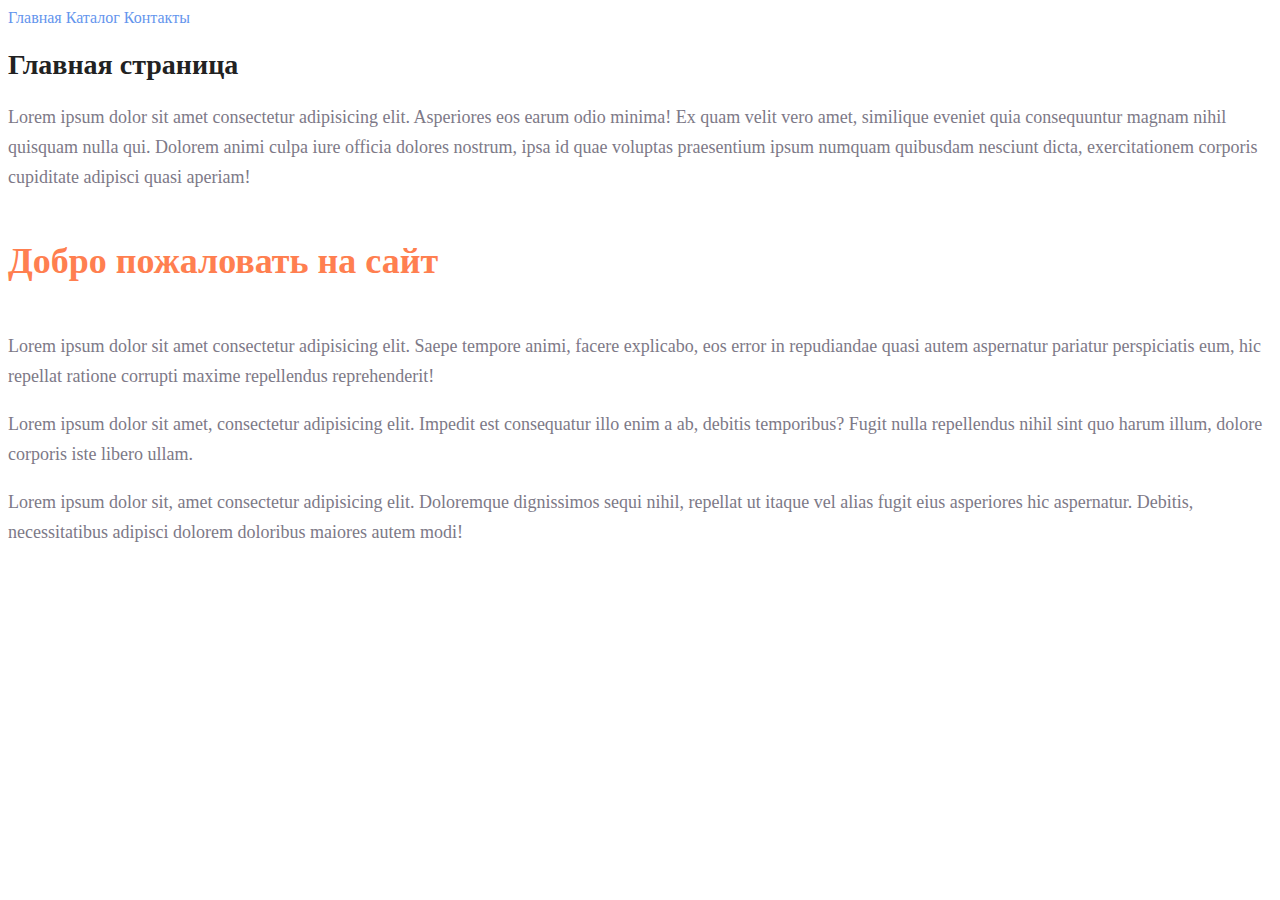
<file: index.html>
<!DOCTYPE html>
<html lang="en">

<head>
    <meta charset="UTF-8">
    <meta http-equiv="X-UA-Compatible" content="IE=edge">
    <meta name="viewport" content="width=device-width, initial-scale=1.0">
    <link rel="stylesheet" href="styles.css">
    <title>Главная</title>
</head>

<body>
    <a class="link" href="index.html">Главная</a>
    <a class="link" href="catalog/catalog.html">Каталог</a>
    <a class="link" href="contacts.html">Контакты</a>
    <h1 class="main-heading">Главная страница</h1>
    <p class="paragraph">Lorem ipsum dolor sit amet consectetur adipisicing elit. Asperiores eos earum odio minima! Ex quam velit vero amet, similique eveniet quia consequuntur magnam nihil quisquam nulla qui. Dolorem animi culpa iure officia dolores nostrum, ipsa id quae
        voluptas praesentium ipsum numquam quibusdam nesciunt dicta, exercitationem corporis cupiditate adipisci quasi aperiam!</p>
    <h2 class="heading_2">Добро пожаловать на сайт</h2>
    <p class="paragraph">Lorem ipsum dolor sit amet consectetur adipisicing elit. Saepe tempore animi, facere explicabo, eos error in repudiandae quasi autem aspernatur pariatur perspiciatis eum, hic repellat ratione corrupti maxime repellendus reprehenderit!</p>
    <p class="paragraph">Lorem ipsum dolor sit amet, consectetur adipisicing elit. Impedit est consequatur illo enim a ab, debitis temporibus? Fugit nulla repellendus nihil sint quo harum illum, dolore corporis iste libero ullam.</p>
    <p class="paragraph">Lorem ipsum dolor sit, amet consectetur adipisicing elit. Doloremque dignissimos sequi nihil, repellat ut itaque vel alias fugit eius asperiores hic aspernatur. Debitis, necessitatibus adipisci dolorem doloribus maiores autem modi!</p>
</body>

</html>
</file>
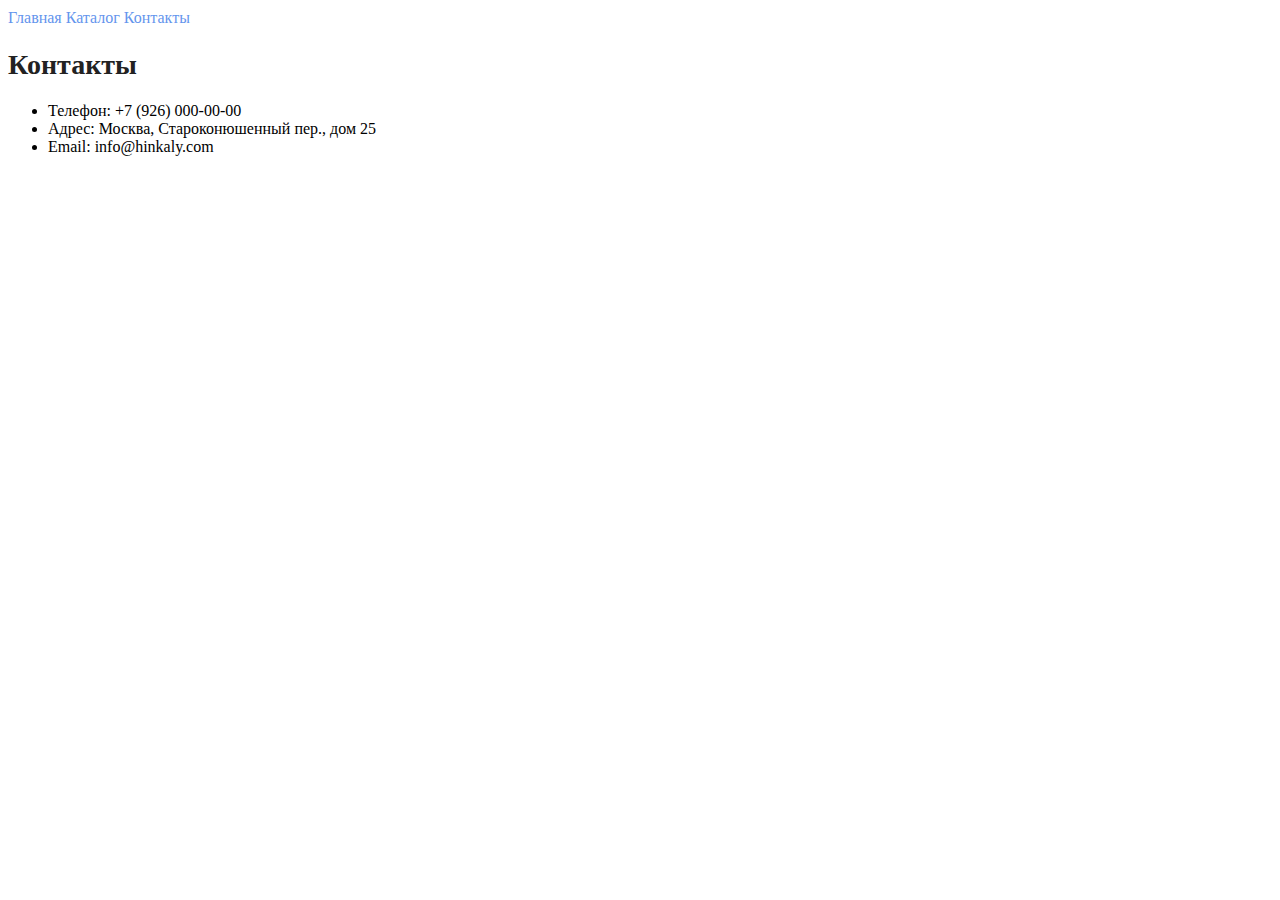
<file: contacts.html>
<!DOCTYPE html>
<html lang="en">

<head>
    <meta charset="UTF-8">
    <meta http-equiv="X-UA-Compatible" content="IE=edge">
    <meta name="viewport" content="width=device-width, initial-scale=1.0">
    <link rel="stylesheet" href="styles.css">
    <title>Document</title>
</head>

<body>
    <a class="link" href="index.html">Главная</a>
    <a class="link" href="./catalog/catalog.html">Каталог</a>
    <a class="link" href="contacts.html">Контакты</a>
    <h1 class="main-heading">Контакты</h1>
    <ul>
        <li> Телефон: +7 (926) 000-00-00</li>
        <li>Адрес: Москва, Староконюшенный пер., дом 25</li>
        <li>Email: info@hinkaly.com</li>
    </ul>
</body>

</html>
</file>
<file: styles.css>
a {
    text-decoration: none;
}

.link {
    color: cornflowerblue;
    font-size: 16px;
    line-height: 20px;
}

.main-heading {
    color: #222222;
    font-size: 28px;
    line-height: 36px;
    font-weight: bold;
}

.paragraph {
    font-style: normal;
    font-weight: 300;
    font-size: 18px;
    line-height: 30px;
    color: #7D7987;
}

.heading_2 {
    color: coral;
    font-style: normal;
    font-weight: 700;
    font-size: 36px;
    line-height: 80px;
}
</file>
